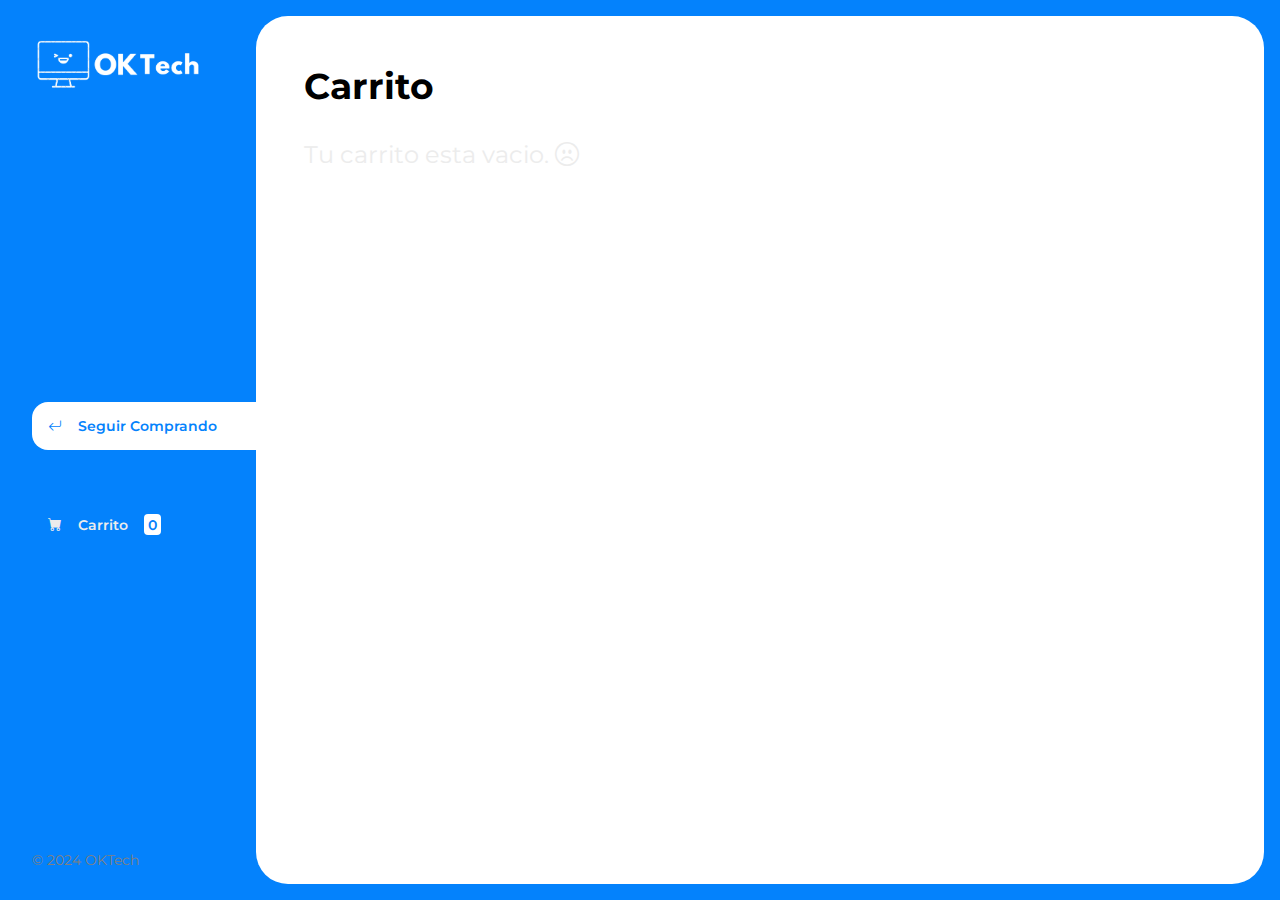
<file: carrito.html>
<!DOCTYPE html>
<html lang="en">
<head>
    <meta charset="UTF-8">
    <meta http-equiv="X-UA-Compatible" content="IE=edge">
    <meta name="viewport" content="width=device-width, initial-scale=1.0">
    <title>Carrito</title>
    <link rel="stylesheet" href="https://cdn.jsdelivr.net/npm/bootstrap-icons@1.11.3/font/bootstrap-icons.min.css">
    <link rel="stylesheet" href="./csscomprimido/maincompri.css">
    <link rel="stylesheet" href="./csscomprimido/mediaqueriescompri.css">
</head>
<body>

    <div class="wrapper">
        <header class="header-mobile">
            <h1>OkTech</h1>
            <button class="open-menu" id="open-menu"><i class="bi bi-list"></i>
            </button>
        </header>
        <aside class="aside-visible">
            <button id = "close-menu" class="close-menu"><i class="bi bi-x-lg"></i></button>
            <header>
                <img class= "logo" src="./img/logo.png" alt="logo">
            </header>
        <nav>
            <ul>
                <li>
                    <a class="boton-volver" href="./index.html">
                        <i class="bi bi-arrow-return-left"></i> Seguir Comprando 
                    </a>
                </li>
                <li>
                    <a class="boton-carrito" href="./carrito.html">
                        <i class="bi bi-cart-fill"></i> Carrito <span id="numerito" class="numerito">0</span>
                    </a>
                </li>
            </ul>
        </nav>
        <footer>
            <p class="texto-footer">© 2024 OKTech</p>
        </footer>
        </aside>
        <main>
            <h2 class="titulo-principal"> Carrito </h2>
            <div class="contenedor-carrito">
                <p id ="carrito-vacio" class="carrito-vacio">Tu carrito esta vacio. <i class="bi bi-emoji-frown"></i></p>

                <div id="carrito-productos" class="carrito-productos disabled">
                    
                    <div class="carrito-producto">
                        <img class="carrito-producto-imagen" src="./img/Huawei.jpg" alt="">
                        <div class="carrito-producto-titulo">
                            <small>Titulo</small>
                            <h3>Huawei</h3>
                        </div>
                        <div class="carrito-producto-cantidad">
                            <small>Cantidad</small>
                            <p>1</p>
                        </div>
                        <div class="carrito-producto-precio">
                            <small>Precio</small>
                            <p>800.000</p>
                        </div>
                        <div class="carrito-producto-subtotal">
                            <small>Subtotal</small>
                            <p>800.000</p>
                        </div>
                        <button class="carrito-producto-eliminar"><i class="bi bi-trash-fill"></i></button>
                    </div>
                    
                    <div class="carrito-producto">
                        <img class="carrito-producto-imagen" src="./img/Huawei.jpg" alt="">
                        <div class="carrito-producto-titulo">
                            <small>Titulo</small>
                            <h3>Huawei</h3>
                        </div>
                        <div class="carrito-producto-cantidad">
                            <small>Cantidad</small>
                            <p>1</p>
                        </div>
                        <div class="carrito-producto-precio">
                            <small>Precio</small>
                            <p>800.000</p>
                        </div>
                        <div class="carrito-producto-subtotal">
                            <small>Subtotal</small>
                            <p>800.000</p>
                        </div>
                        <button class="carrito-producto-eliminar"><i class="bi bi-trash-fill"></i></button>
                    </div>

                </div>

                <div id ="carrito-acciones" class="carrito-acciones disabled">
                    <div class="carrito-acciones-izquierda">
                        <button id="carrito-acciones-vaciar" class="carrito-acciones-vaciar"> Vaciar Carrito </button>
                    </div>
                    <div class="carrito-acciones-derecha">
                        <div id="carrito-acciones-total" class="carrito-acciones-total">
                            <p>Total</p>
                            <p>$160000</p>
                        </div>
                        <button id="carrito-acciones-comprar" class="carrito-acciones-comprar">Comprar Ahora</button>
                    </div>
                </div>
                <p id ="carrito-comprado" class="carrito-comprado disabled"> Muchas Gracias Por Tu Compra.  <i class="bi bi-emoji-laughing-fill"></i></p>
            </div>
        </main>
    </div>

    
    <script src="./Javascriptcomprimido/carrito-compressed.js"></script>
    <script src="./Javascriptcomprimido/mediaqueries-compressed.js"></script>
    
    

    
</body>
</html>
</file>
<file: csscomprimido/maincompri.css>
@import url('https://fonts.googleapis.com/css2?family=Montserrat:ital,wght@0,100..900;1,100..900&display=swap');

:root {
    --clr-main: #6495ED;
    --clr-white: #ececec;
    --clr-gray: #e2e2e2;
    ---clr-red: #DC143C;
    --text-size: 1.5rem;
}

body{
    background-color: #1E90FF;
    color: var(--clr-white);
    font-size: var(--text-size);
}

* {
    margin:0;
    padding: 0;
    box-sizing: border-box;
    font-family: 'Montserrat', sans-serif;
}

h1, h2, h3, h4, h5, h6, p, a, input, textarea, ul {
    margin: 0;
    padding: 0;
}

ul {
    list-style-type: none;

}
a {
    text-decoration: none;
}

.wrapper{  
    display: grid;
    grid-template-columns: 1fr 4fr;
    background-color: #0482fc;
}

aside {
    padding: 2rem;
    padding-right: 0;
    color: #ffff;
    position: sticky;
    top:0;
    height: 100vh;
    display: flex;
    flex-direction: column;
    justify-content: space-between;
}

.menu{
    display: flex;
    flex-direction: column;
    gap: .5rem;
}

.boton-menu {
    background-color: transparent;
    border: 0;
    color: var(--clr-white);
    cursor: pointer;
    display: flex;
    align-items: center;
    gap: 1rem;
    font-weight: 600;
    padding: 1rem;
    font-size: .85rem;
    width: 100%;
}

.boton-carrito, .boton-volver{
    background-color: transparent;
    border: 0;
    color: var(--clr-white);
    cursor: pointer;
    display: flex;
    align-items: center;
    gap: 1rem;
    font-weight: 600;
    padding: 1rem;
    font-size: .85rem;
    width: 100%;
    
}

.boton-volver{
    background-color: white;
    color: #0482fc;
    width: 100%;
    border-top-left-radius: 1rem;
    border-bottom-left-radius: 1rem;
    
}

.boton-carrito{
    margin-top: 3rem;
}

.boton-menu.active{
    background-color: white;
    color: #0482fc;
    width: 100%;
    border-top-left-radius: 1rem;
    border-bottom-left-radius: 1rem;
}

.boton-menu > i.bi-hand-index-thumb-fill,
.boton-menu > i.bi-hand-index-thumb{
    transform: rotateZ(90deg);
}



.texto-footer{
    color:gray;
    font-size: .85rem;

}

main{
    background-color: white;
    margin: 1rem;
    margin-left: 0;
    border-radius: 2rem;
    padding: 3rem;

}

.titulo-principal{
    color: black;
    margin-bottom: 2rem;
}

.contenedor-productos{
    display: grid;
    grid-template-columns: repeat(4, 1fr);
    gap: 1rem;
}

.producto-imagen{
    max-width: 100%;
    border-radius: 1rem;
    object-fit: cover;
    transition: opacity 2s ease-in-out ;
}


.producto-detalles{
    background-color: #0482fc;
    color:white;
    padding: .80%;
    border-radius: .3rem;
    margin-top: .2rem;
    gap: 0rem;
    position: relative;
    display: flex;
    flex-direction: column;
    gap: .25rem;
}

.producto-detalles {
    font-size: 1rem;
    text-align: center;
}

.producto-agregar{
    border: 0;
    background-color: white;
    color: #0482fc;
    padding: .4rem;
    text-transform: uppercase;
    border-radius: 2rem;
    cursor: pointer;
    border: 2px solid white;
}

.producto-agregar:hover{
    background-color: #0482fc;
    color:white
}




img{
    width: 180px;
}

/** CARRITO **/

.contenedor-carrito{
    display: flex;
    flex-direction: column;
    gap: 1.5rem;
}


.carrito-productos{
    display: flex;
    flex-direction: column;
    gap: 1rem;

}

.carrito-producto{
    display: flex;
    justify-content: space-between;
    align-items: center;
    background-color: #e2e2e2;
    padding: .5rem;
    padding-right: 1.5rem;
    border-radius: 1rem;
    color: black;

    
}

.carrito-producto-imagen{
    width: 4rem;
    border-radius: 1rem;
}

.carrito-producto small {
    font-size: .75rem;
}

.carrito-producto-eliminar{
    border: 0;
    background-color: transparent;
    color: #DC143C;
    cursor: pointer;
}

.carrito-acciones{
    display: flex;
    justify-content: space-between;
}

.carrito-acciones-vaciar{
    border: 0;
    background-color: #e2e2e2;
    padding: 1rem;
    border-radius: 1rem;
    color: blue;
    text-transform: uppercase;
    cursor: pointer;
}

.carrito-acciones-derecha{
    display: flex;
}

.carrito-acciones-total{
    display: flex;
    background-color: #e2e2e2;
    padding: 1rem;
    border-radius: 1rem;
    color: #0482fc;
    text-transform: uppercase;
    border-top-left-radius: 1rem;
    border-bottom-left-radius: 1rem;
    gap: 1rem;

}

.carrito-acciones-comprar{
    border: 0;
    background-color: #0482fc;
    padding: 1rem;
    border-radius: 1rem;
    color: white;
    text-transform: uppercase;
    cursor: pointer;
    border-top-right-radius: 1rem;
    border-bottom-right-radius: 1rem;
}


.carrito-comprado{
    color:#0482fc
}

.numerito{
    background-color: white;
    color: #0482fc;
    padding: .15rem .25rem;
    border-radius: .25rem;
}

.header-mobile{
    display: none;
}


.close-menu{
    display: none;
}

.disabled{
    display: none;
}
</file>
<file: csscomprimido/mediaqueriescompri.css>
@media only screen and (max-width: 850px) {
    .contenedor-productos{
        grid-template-columns: 1fr 1fr 1fr;

    }

}

@media only screen and (max-width: 689px) {
    .contenedor-productos{
        grid-template-columns: 1fr 1fr;

    }

}




@media only screen and (max-width: 600px) {
    .wrapper {
        grid-template-columns: 1fr;
        padding: 0;
        min-height: 100vh;
        display: flex;
        flex-direction: column;
    }

    aside {
        position: fixed;
        z-index: 9;
        background-color: var(--clr-main);
        left: 0;
        box-shadow: 0 0 0 100vmax rgba(0, 0, 0, .75);
        transform: translateX( -100%);
        opacity: 0;
        visibility: hidden;
    }

    .aside-visible{
        transform: translateX(0);
        opacity: 1;
        visibility: visible;
        
    }

    main{
        margin: 1rem;
        margin-top: 0;
        padding: 2rem;
    }

    .contenedor-productos{
        grid-template-columns: 1fr 1fr;


    }

    .header-mobile{
        display: flex;
        padding: 1rem;
        justify-content: space-between;
        align-items: center;
    }

    .header-mobile.logo {
        color: #e2e2e2;
    }

    .open-menu{
        background-color: transparent;
        color:#e2e2e2;
        border: 0;
        font-size: 2rem;
        cursor: pointer;  
    }



    .close-menu{
        background-color: transparent;
        color:#e2e2e2;
        border: 0;
        font-size: 2rem;
        cursor: pointer;
        display: block;
        position: relative;
        top: 0rem;
        right: 1rem;
    }

    .carrito-producto{

        gap: .5rem;
        flex-wrap: wrap;
        justify-content: flex-start;
        padding: .5rem;

        color: black;
       
    }

    .carrito-producto-subtotal {

        display: none;
    }

    .carrito-acciones {
        flex-wrap: wrap;
        row-gap: 1rem;
    }

    @media only screen and (max-width: 400px) {
        .contenedor-productos{
            grid-template-columns: 1fr;
    
        }
    
    }
    



    



}
</file>
